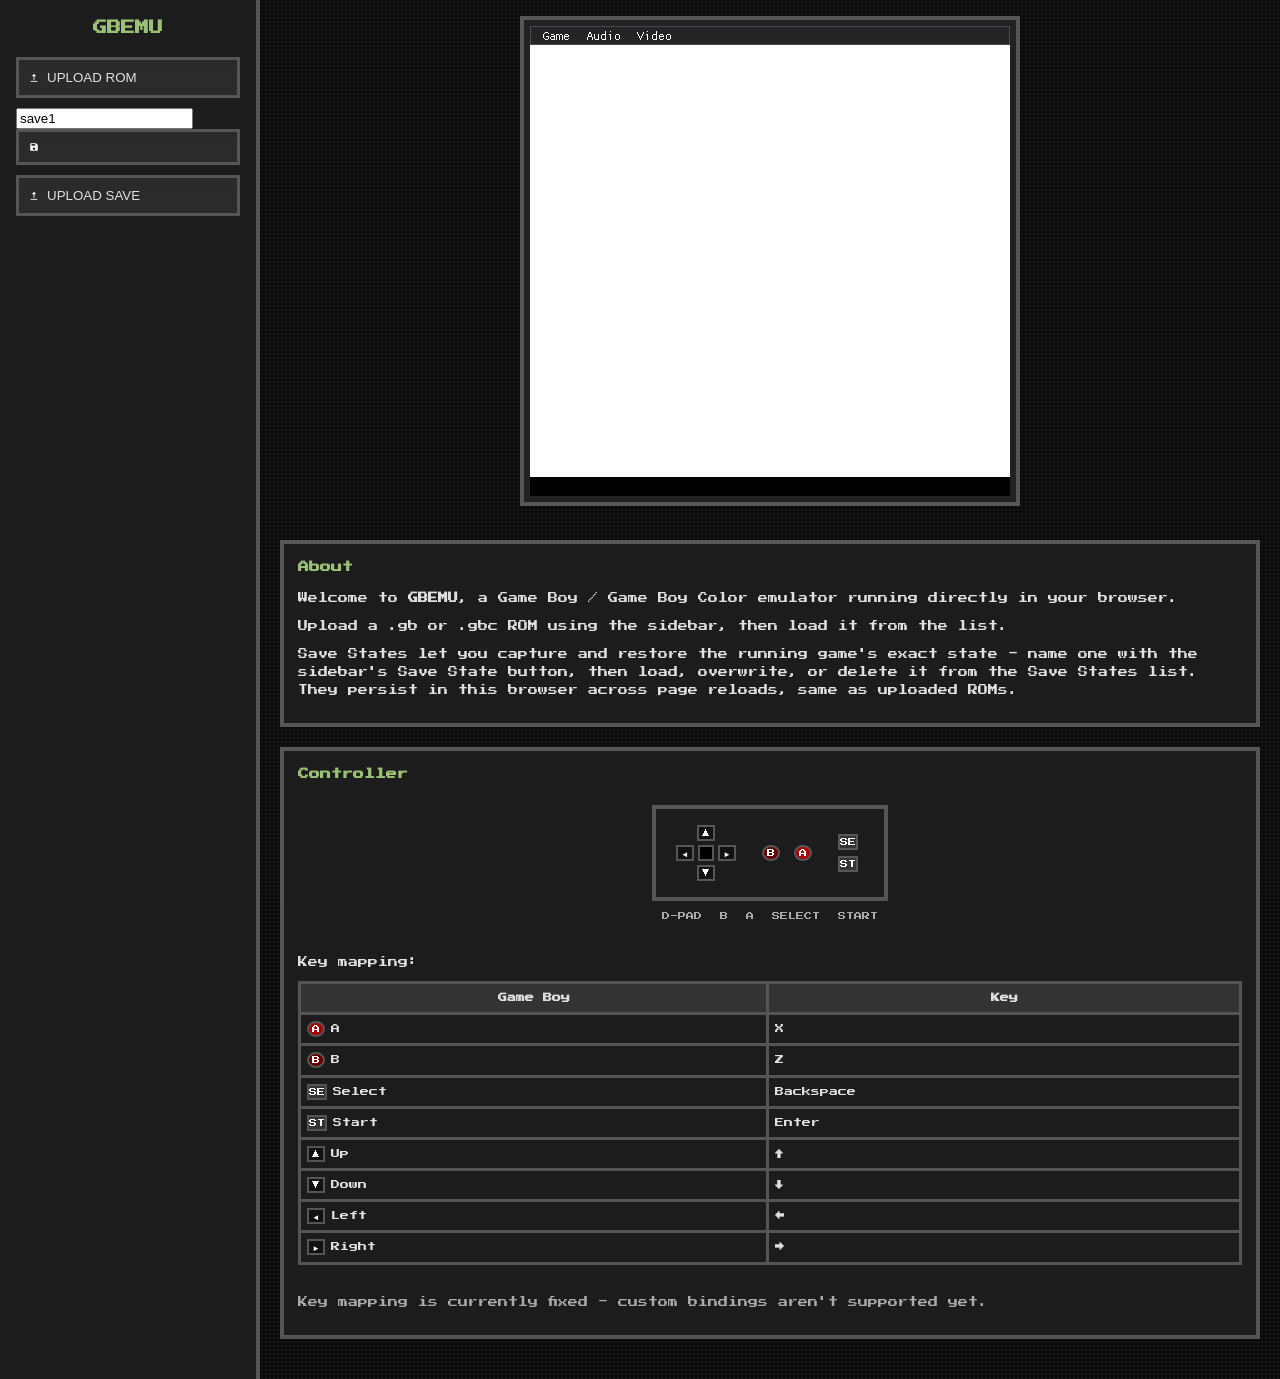
<file: index.html>
<!DOCTYPE html>
<html>

<head>
  <meta charset="utf-8" />
  <meta http-equiv="X-UA-Compatible" content="IE=edge" />
  <meta lang="en" />
  <meta content="width=device-width, initial-scale=1.0, maximum-scale=1.0, user-scalable=1" name="viewport" />
  <title>gbemu</title>
  <link rel="stylesheet" href="styles.css" />
  <link rel="icon" type="image/x-icon" href="favicon.ico" />
  <link href="https://fonts.googleapis.com/css2?family=Press+Start+2P&display=swap" rel="stylesheet">
</head>

<body>
  <div class="layout">
    <aside id="sidenav">
      <h2>GBEMU</h2>

      <div class="side-group">
        <button class="icon-btn" onclick="upload_rom_file_btn_click()" title="Upload ROM">
          <img src="img/upload.svg" />
          <span>Upload ROM</span>
        </button>
        <input type="file" id="upload_rom_file" accept=".gb,.gbc" />
      </div>

      <div id="download_rom_files">
        <h3>ROM Files</h3>
        <ul id="rom_list"></ul>
      </div>

      <div class="side-group">
        <div class="save-name-row">
          <input type="text" id="new_save_name" value="save1" title="Save state name" />
          <button class="icon-btn" onclick="new_save_state()" title="Save the running game's current state">
            <img src="img/save.svg" />
          </button>
        </div>
        <button class="icon-btn" onclick="upload_save_file_btn_click()" title="Upload Save State">
          <img src="img/upload.svg" />
          <span>Upload Save</span>
        </button>
        <input type="file" id="upload_save_file" accept=".gbemu" />
      </div>

      <div id="download_save_files">
        <h3>Save States</h3>
        <ul id="save_list"></ul>
      </div>
    </aside>

    <main id="main">
      <div class="canvas-frame">
        <canvas id="canvas"></canvas>
      </div>
      <script>
        var Module = {
          canvas: document.querySelector('#canvas'),
        };
      </script>
      <script src="gbemu.js"></script>
      <script src="script.js"></script>

      </br>
      <section class="card">
        <h3>About</h3>
        <p>
          Welcome to <strong>GBEMU</strong>, a Game Boy / Game Boy Color emulator running directly in your browser.
        </p>
        <p>
          Upload a .gb or .gbc ROM using the sidebar, then load it from the list.
        </p>
        <p>
          Save States let you capture and restore the running game's exact state - name
          one with the sidebar's Save State button, then load, overwrite, or delete it
          from the Save States list. They persist in this browser across page reloads,
          same as uploaded ROMs.
        </p>
      </section>

      <section class="card">
        <h3>Controller</h3>
        <div class="controller-diagram">
          <div class="controller-body">
            <div class="dpad">
              <span class="glyph glyph-up"></span>
              <div class="dpad-middle">
                <span class="glyph glyph-left"></span>
                <span class="dpad-center"></span>
                <span class="glyph glyph-right"></span>
              </div>
              <span class="glyph glyph-down"></span>
            </div>

            <div class="buttons">
              <span class="glyph glyph-b"></span>
              <span class="glyph glyph-a"></span>
            </div>

            <div class="center-buttons">
              <span class="glyph glyph-select"></span>
              <span class="glyph glyph-start"></span>
            </div>
          </div>

          <div class="controller-labels">
            <span>D-PAD</span>
            <span>B</span>
            <span>A</span>
            <span>SELECT</span>
            <span>START</span>
          </div>
        </div>

        <p>Key mapping:</p>
        <table>
          <thead>
            <tr>
              <th>Game Boy</th>
              <th>Key</th>
            </tr>
          </thead>
          <tbody>
            <tr>
              <td><span class="glyph glyph-a"></span>A</td>
              <td>X</td>
            </tr>
            <tr>
              <td><span class="glyph glyph-b"></span>B</td>
              <td>Z</td>
            </tr>
            <tr>
              <td><span class="glyph glyph-select"></span>Select</td>
              <td>Backspace</td>
            </tr>
            <tr>
              <td><span class="glyph glyph-start"></span>Start</td>
              <td>Enter</td>
            </tr>
            <tr>
              <td><span class="glyph glyph-up"></span>Up</td>
              <td>↑</td>
            </tr>
            <tr>
              <td><span class="glyph glyph-down"></span>Down</td>
              <td>↓</td>
            </tr>
            <tr>
              <td><span class="glyph glyph-left"></span>Left</td>
              <td>←</td>
            </tr>
            <tr>
              <td><span class="glyph glyph-right"></span>Right</td>
              <td>→</td>
            </tr>
          </tbody>
        </table>
        <p class="hint">
          </br>
          Key mapping is currently fixed - custom bindings aren't supported yet.
        </p>
      </section>
    </main>
  </div>
</body>

</html>
</file>
<file: styles.css>
:root {
  --bg: #0b0b0b;
  --panel: #1c1c1c;
  --panel-light: #2a2a2a;
  --text: #e0e0e0;
  --accent: #9bbf75;
  --border: #555;
}

/* Global */
* {
  box-sizing: border-box;
  image-rendering: pixelated;
}

body {
  margin: 0;
  background-color: #0b0b0b;
  background-image:
    radial-gradient(rgba(255, 255, 255, 0.06) 1px, transparent 1px);
  background-size: 4px 4px;
  color: var(--text);
  font-family: "Press Start 2P", monospace;
  font-size: 10px;
  line-height: 1.8;
}

/* Layout */
.layout {
  display: flex;
  min-height: 100vh;
}

/* Sidebar */
#sidenav {
  width: 260px;
  background: var(--panel);
  padding: 16px;
  border-right: 4px solid var(--border);
}

#sidenav h2 {
  color: var(--accent);
  text-align: center;
  margin: 0 0 16px;
  font-size: 14px;
}

/* Retro buttons */
.icon-btn {
  width: 100%;
  display: flex;
  align-items: center;
  gap: 8px;
  background: var(--panel-light);
  color: var(--text);
  border: 3px solid var(--border);
  padding: 10px;
  margin-bottom: 10px;
  cursor: pointer;
  text-transform: uppercase;
}

.icon-btn:hover {
  background: #3a3a3a;
}

.icon-btn:active {
  transform: translate(2px, 2px);
}

.icon-btn img {
  width: 10px;
  height: 10px;
  filter: invert(1);
}

/* Hide file inputs */
input[type="file"] {
  display: none;
}

/* ROM / save-state lists */
#download_rom_files h3,
#download_save_files h3 {
  margin: 12px 0 6px;
  color: var(--accent);
  font-size: 10px;
}

#rom_list,
#save_list {
  list-style: none;
  padding: 0;
  margin: 0;
}

#rom_list li,
#save_list li {
  margin-bottom: 6px;
  display: flex;
  align-items: center;
  gap: 8px;
}

#rom_list span,
#save_list span {
  color: var(--accent);
  overflow: hidden;
  text-overflow: ellipsis;
  white-space: nowrap;
}

/* Action buttons (play, save, delete) */
.action-btn {
  display: inline-flex;
  align-items: center;
  justify-content: center;
  width: 20px;
  height: 20px;
  padding: 4px;
  background: var(--panel-light);
  border: 2px solid var(--border);
  cursor: pointer;
  flex-shrink: 0;
}

.action-btn:hover {
  background: #3a3a3a;
}

.action-btn:active {
  transform: translate(1px, 1px);
}

.action-btn img {
  width: 10px;
  height: 10px;
  filter: invert(1);
}

.play-btn:hover {
  border-color: var(--accent);
}

.save-btn:hover {
  border-color: #7ec1e0;
}

.delete-btn:hover {
  border-color: #ff2a2a;
}

.delete-btn:hover img {
  filter: invert(48%) sepia(79%) saturate(2476%) hue-rotate(336deg) brightness(100%) contrast(119%);
}

/* Main content */
#main {
  flex: 1;
  padding: 20px;
}

/* Emulator screen */
/* The canvas element itself must carry NO box-affecting CSS at all -
   width/height/max-width, border, padding, all of it. SDL3's Emscripten
   backend probes it by forcing its backing store to 1x1 and reading back
   getBoundingClientRect() (Emscripten_CreateWindow in
   SDL_emscriptenvideo.c); if that isn't 1x1, it concludes CSS is
   "externally" sizing the canvas and overrides the actual requested window
   size (WINDOW_WIDTH/WINDOW_HEIGHT in frontend.cpp) with whatever it just
   measured, shrinking the visible screen to some unrelated small size.
   getBoundingClientRect() includes border/padding, so even just the border
   below has to live on this wrapper instead of the canvas. */
.canvas-frame {
  display: block;
  width: max-content;
  margin: 0 auto 20px;
  background: black;
  border: 6px solid #222;
  box-shadow:
    inset 0 0 0 4px #000,
    0 0 0 4px #555;
}

#main canvas {
  display: block;
  image-rendering: pixelated;
}

/* Pixel cards */
.card {
  background: var(--panel);
  border: 4px solid var(--border);
  padding: 14px;
  margin-bottom: 20px;
}

.card h3 {
  color: var(--accent);
  font-size: 11px;
  margin-top: 0;
}

/* Retro table */
table {
  width: 100%;
  border-collapse: collapse;
  margin-top: 10px;
}

th,
td {
  border: 3px solid var(--border);
  padding: 6px;
  font-size: 9px;
}

thead {
  background: #333;
}

body::after {
  content: "";
  pointer-events: none;
  position: fixed;
  inset: 0;
  background:
    repeating-linear-gradient(to bottom,
      rgba(255, 255, 255, 0.03),
      rgba(255, 255, 255, 0.03) 1px,
      transparent 1px,
      transparent 3px);
  mix-blend-mode: overlay;
}

.glyph {
  display: inline-flex;
  align-items: center;
  justify-content: center;
  min-width: 18px;
  height: 16px;
  margin-right: 6px;
  border: 2px solid #555;
  background: #111;
  color: #fff;
  font-size: 8px;
  line-height: 1;
}

.glyph-a {
  background: #aa0000;
  border-radius: 50%;
}

.glyph-b {
  background: #660000;
  border-radius: 50%;
}

.glyph-start {
  background: #333;
}

.glyph-select {
  background: #333;
}

.glyph-up::before {
  content: "▲";
}

.glyph-down::before {
  content: "▼";
}

.glyph-left::before {
  content: "◄";
}

.glyph-right::before {
  content: "►";
}

.glyph-a::before {
  content: "A";
}

.glyph-b::before {
  content: "B";
}

.glyph-start::before {
  content: "ST";
}

.glyph-select::before {
  content: "SE";
}

.controller-diagram {
  margin: 20px 0 30px;
  text-align: center;
}

.controller-body {
  display: inline-flex;
  align-items: center;
  gap: 20px;
  background: #1c1c1c;
  border: 4px solid #555;
  padding: 16px 20px;
}

.dpad {
  display: flex;
  flex-direction: column;
  align-items: center;
  gap: 4px;
}

.dpad-middle {
  display: flex;
  align-items: center;
  gap: 4px;
}

.dpad-center {
  width: 16px;
  height: 16px;
  background: #000;
  border: 2px solid #555;
  margin-left: -6px;
}

.buttons {
  display: flex;
  gap: 8px;
}

.center-buttons {
  display: flex;
  flex-direction: column;
  gap: 6px;
}

.controller-labels {
  margin-top: 8px;
  display: flex;
  justify-content: center;
  gap: 18px;
  font-size: 8px;
  color: #aaa;
}

.hint {
  color: #aaa;
}
</file>
